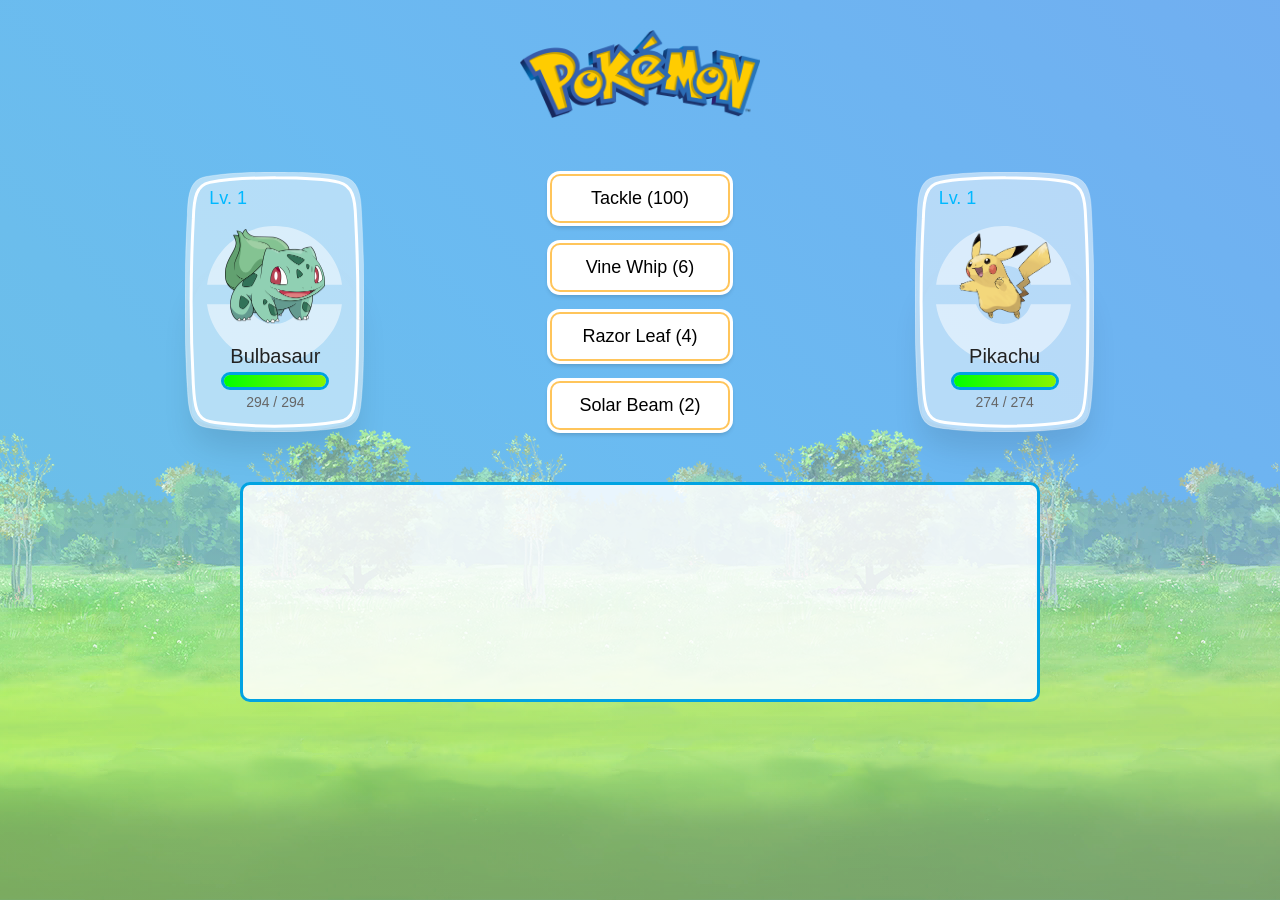
<file: js game/index.html>
<!doctype html>
<html lang="en">
<head>
    <meta charset="UTF-8">
    <meta name="viewport"
          content="width=device-width, user-scalable=no, initial-scale=1.0, maximum-scale=1.0, minimum-scale=1.0">
    <meta http-equiv="X-UA-Compatible" content="ie=edge">
    <title>Pokemon Fight</title>
    <link rel="stylesheet" href="style.css">
</head>
<body>
<div class="body">
    <header>
        <img class="logo"
             title="Reset Game"
             src="./assets/Pokemon_logo.png"
             alt="Pokemon">
    </header>
    <div class="playground">
        <div class="pokemon player1">
            <span class="lvl">Lv. 1</span>
            <img src="./assets/pikachu.png" class="sprite" id="img-player1" alt="Pikachu">
            <div class="details">
                <h2 class="name" id="name-player1">
                    Pikachu
                </h2>
                <div class="hp">
                    <div class="bar">
                        <div class="health" id="progressbar-player1" style="width: 100%;"></div>
                    </div>
                    <span class="text" id="health-player1">100 / 100</span>
                </div>
            </div>
        </div>

        <div class="control"></div>

        <div class="pokemon player2">
            <span class="lvl">Lv. 1</span>
            <img src="./assets/charmander.png" class="sprite" id="img-player2" alt="Charmander">
            <div class="details">
                <h2 class="name" id="name-player2">
                    Charmander
                </h2>
                <div class="hp">
                    <div class="bar">
                        <div class="health" id="progressbar-player2" style="width: 100%;"></div>
                    </div>
                    <span class="text" id="health-player2">100 / 100</span>
                </div>
            </div>
        </div>
    </div>
    <div id="logs"></div>
</div>
<div class="catch_screen"></div>

<script type="module" src="main.js"></script>
</body>
</html>
</file>
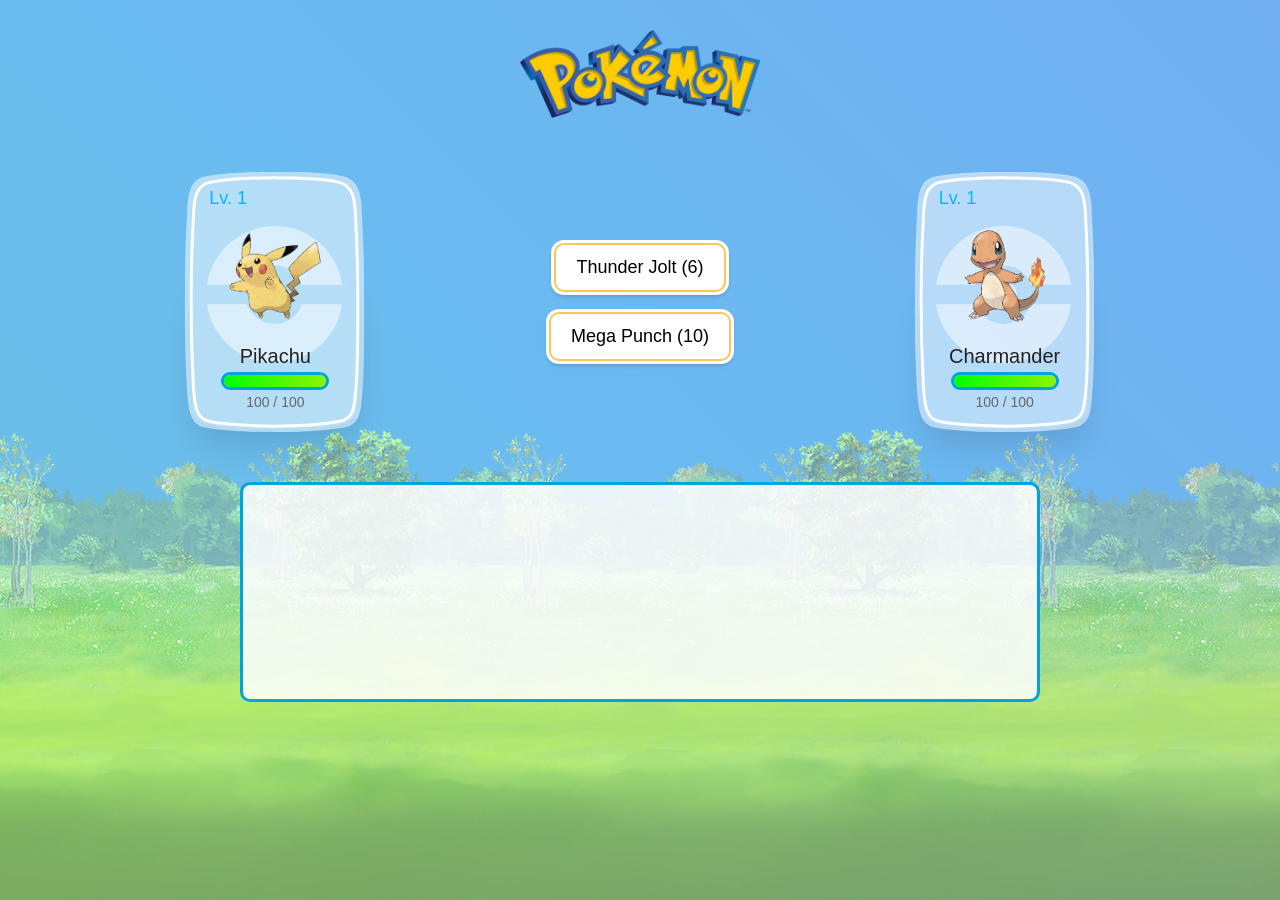
<file: js game/js game/index.html>
<!doctype html>
<html lang="en">
<head>
    <meta charset="UTF-8">
    <meta name="viewport"
          content="width=device-width, user-scalable=no, initial-scale=1.0, maximum-scale=1.0, minimum-scale=1.0">
    <meta http-equiv="X-UA-Compatible" content="ie=edge">
    <title>Pokemon Fight</title>
    <link rel="stylesheet" href="style.css">
</head>
<body>
<div class="body">
    <header>
        <img class="logo"
             title="Reset Game"
             src="./assets/Pokemon_logo.png"
             alt="Pokemon">
    </header>
    <div class="playground">
        <div class="pokemon character">
            <span class="lvl">Lv. 1</span>
            <img src="./assets/pikachu.png" class="sprite" alt="Pikachu">
            <div class="details">
                <h2 class="name" id="name-character">
                    Pikachu
                </h2>
                <div class="hp">
                    <div class="bar">
                        <div class="health" id="progressbar-character" style="width: 100%;"></div>
                    </div>
                    <span class="text" id="health-character">100 / 100</span>
                </div>
            </div>
        </div>

        <div class="control">
            <button class="button" id="btn-kick">
                Thunder Jolt
            </button>
            <button class="button" id="btn-kick2">
                Mega Punch
            </button>
        </div>

        <div class="pokemon enemy">
            <span class="lvl">Lv. 1</span>
            <img src="./assets/charmander.png" class="sprite" alt="Charmander">
            <div class="details">
                <h2 class="name" id="name-enemy">
                    Charmander
                </h2>
                <div class="hp">
                    <div class="bar">
                        <div class="health" id="progressbar-enemy" style="width: 100%;"></div>
                    </div>
                    <span class="text" id="health-enemy">100 / 100</span>
                </div>
            </div>
        </div>
    </div>
    <div id="logs"></div>
</div>
<div class="catch_screen"></div>

<script type="module" src="main.js"></script>
</body>
</html>
</file>
<file: js game/style.css>
* {
    box-sizing: border-box;
}

html, body {
    padding: 0;
    margin: 0;
}

body {
    color: black;
    position: relative;
    background: red;
    background: linear-gradient(45deg, #d2ffde, #ceefff, #ded1ff);
    background-size: cover;
    background-repeat: no-repeat;
    padding: 0;
    font-family: "Heebo", sans-serif;
    background: url(./assets/Parkscene_Background.png) center bottom repeat-x, url(./assets/SkyDay.png) center top / cover;
    text-align: center;
    user-select: none;
}

.catch_screen {
    width: 100vw;
    height: 100vh;
    background: linear-gradient(45deg, #d2ffde, #ceefff, #ded1ff);
    position: fixed;
    z-index: 0;
    top: 0;
    bottom: 0;
    left: 0;
    right: 0;
    opacity: .4;
}

.control {
    width: 320px;
    height: 260px;
    position: relative;
    margin: 20px;
    display: flex;
    flex-direction: column;
    gap: 20px;
    justify-content: center;
    align-items: center;
}

.control .button {
    min-width: 180px;
    text-transform: capitalize;
}

.control .button.start {
    border-color: #6bd36b;
}

.playground {
    max-width: 1024px;
    display: flex;
    justify-content: space-around;
    margin: 30px auto;
}

.arrow {
    position: absolute;
    left: 0;
    top: 50%;
    width: 36px;
    height: 36px;
    -webkit-animation: boing 0.8s ease infinite;
    animation: boing 0.8s ease infinite;
    -webkit-transform-origin: right center;
    transform-origin: right center;
    pointer-events: none;
}
.arrow svg {
    position: absolute;
    width: 36px;
    left: 0;
    top: 0;
    -webkit-filter: drop-shadow(0px 2px 3px rgba(0, 0, 0, 0.4));
    filter: drop-shadow(0px 2px 3px rgba(0, 0, 0, 0.4));
    -webkit-animation: smoosh 0.7s ease infinite;
    animation: smoosh 0.7s ease infinite;
}

.pokes {
    display: -webkit-box;
    display: flex;
    -webkit-box-flex: wrap;
    flex: wrap;
    width: 100%;
    -webkit-box-pack: center;
    justify-content: center;
    margin-bottom: 30px;
}

.pokemon {
    text-align: center;
    position: relative;
    width: 180px;
    height: 260px;
    min-width: 150px;
    margin: 20px;
    background-image: url(./assets/card.svg);
    background-repeat: no-repeat;
    background-size: contain;
}

.pokemon::before {
    content: "";
    display: block;
    position: absolute;
    opacity: 0.5;
    transition: all 0.5s ease;
    width: 76%;
    height: 53%;
    left: 12%;
    top: 47%;
    transform: translateY(-50%);
    background-image: url(./assets/pockeball.svg);
    background-repeat: no-repeat;
    background-size: contain;
}
.pokemon * {
    vertical-align: middle;
}
.pokemon .card {
    max-width: 100%;
}
.pokemon label {
    position: absolute;
    left: 10px;
    right: 10px;
    top: 10px;
    bottom: 10px;
    z-index: 1;
    cursor: pointer;
}
.pokemon .radio {
    position: absolute;
    opacity: 0;
}
.pokemon .lvl {
    color: #00b8ff;
    position: absolute;
    left: 24px;
    top: 16px;
    font-weight: 400;
    font-size: 18px;
}
.pokemon .sex {
    position: absolute;
    right: 32px;
    top: 18px;
}
.pokemon .sex .icon {
    width: 18px;
}
.pokemon .sex .icon.female {
    -webkit-transform: rotate(-45deg);
    transform: rotate(-45deg);
}
.pokemon .sprite {
    position: absolute;
    top: 40%;
    left: 50%;
    -webkit-transform: translate(-50%, -50%);
    transform: translate(-50%, -50%);
    max-width: 100px;
}
.pokemon .details {
    position: absolute;
    top: 65%;
    left: 0;
    right: 0;
}
.pokemon .details .name {
    font-size: 20px;
    font-weight: 400;
    color: #222;
    margin: 4px 0;
    display: inline-block;
}
.pokemon .details .hp {
    width: 60%;
    margin: auto;
}
.pokemon .details .hp .text {
    color: #666;
    display: inline-block;
    padding-top: 4px;
    font-size: 14px;
}
.pokemon .details .hp .bar {
    border-radius: 50px;
    background: #073fa7;
    border: 3.5px solid #00a3e2;
    height: 18px;
    overflow: hidden;
}
.pokemon .details .hp .bar .health {
    width: 50%;
    height: 100%;
    background: -webkit-gradient(linear, left top, right top, from(lime), to(#8bf500));
    background: linear-gradient(to right, lime, #8bf500);
}
.pokemon .details .hp .bar .health.low {
    background: -webkit-gradient(linear, left top, right top, from(#ffcc00), to(#f1f500));
    background: linear-gradient(to right, #ffcc00, #f1f500);
}
.pokemon .details .hp .bar .health.critical {
    background: -webkit-gradient(linear, left top, right top, from(#d20000), to(#f51700));
    background: linear-gradient(to right, #d20000, #f51700);
}
.pokemon .pokeball {
    position: absolute;
    fill: white;
    opacity: 0.5;
    -webkit-transition: all 0.5s ease;
    transition: all 0.5s ease;
    width: 76%;
    left: 12%;
    top: 47%;
    -webkit-transform: translateY(-50%);
    transform: translateY(-50%);
}
.pokemon .cell {
    -webkit-transition: all 0.2s ease;
    transition: all 0.2s ease;
}
.pokemon .cell .bg {
    stroke: rgba(255, 255, 255, 0.5);
    fill: rgba(255, 255, 255, 0.5);
    -webkit-transition: all 1.15s ease;
    transition: all 1.15s ease;
}
.pokemon .cell .stroke {
    stroke: white;
    stroke-width: 4px;
}
.pokemon:after {
    content: "";
    display: block;
    position: absolute;
    left: 7px;
    right: 7px;
    bottom: 2px;
    height: 180px;
    border-radius: 100% 100% 70% 70% / 70% 70% 20% 20%;
    background: transparent;
    box-shadow: 0 20px 30px rgba(0, 0, 0, 0.1);
    -webkit-transition: all 0.2s ease;
    transition: all 0.2s ease;
    z-index: -2;
}
.pokemon.selected:after {
    box-shadow: 0 20px 30px rgba(0, 0, 0, 0.5);
}
.pokemon.selected .cell {
    -webkit-filter: drop-shadow(0px 2px 6px white);
    filter: drop-shadow(0px 2px 6px white);
    -webkit-transform: scale(1.02);
    transform: scale(1.02);
}
.pokemon.selected .cell .bg {
    fill: rgba(255, 246, 146, 0.9);
    fill: url(#bg-gradient-selected) !important;
}
.pokemon.selected .pokeball {
    opacity: 0.8;
}
.pokemon.selected .sprite {
    -webkit-animation: bounce 0.8s ease infinite;
    animation: bounce 0.8s ease infinite;
}

.button {
    position: relative;
    background: white;
    border: 2px solid #ffc55b;
    border-radius: 10px;
    min-height: 30px;
    vertical-align: middle;
    padding: 12px 20px;
    outline: none !important;
    cursor: pointer;
    font-size: 18px;

}
.button:after {
    content: "";
    position: absolute;
    left: -5px;
    right: -5px;
    top: -5px;
    bottom: -5px;
    background: white;
    border-radius: 13px;
    z-index: -1;
    box-shadow: 0 3px 5px -2px rgba(0, 0, 0, 0.2);
}
.button:hover {
    background: -webkit-gradient(linear, left top, left bottom, from(#ffd78e), to(#ffc55b));
    background: linear-gradient(to bottom, #ffd78e, #ffc55b);
    border-color: white;
}
.button:hover:after {
    background: -webkit-gradient(linear, left top, left bottom, from(#ffd78e), to(#ffc55b));
    background: linear-gradient(to bottom, #ffd78e, #ffc55b);
    box-shadow: 0 0 5px 2px white, 0 0 15px #ffe9c1, 0 3px 5px -2px rgba(0, 0, 0, 0.2);
}

.candy {
    display: block;
    position: absolute;
    top: 52%;
    left: 55%;
    height: 12px;
    width: 12px;
    -webkit-transform: scale(1);
    transform: scale(1);
    margin: 12px;
}
.candy.mighty {
    -webkit-filter: hue-rotate(300deg) saturate(2.2);
    filter: hue-rotate(300deg) saturate(2.2);
}
.candy.smart {
    -webkit-filter: hue-rotate(200deg) saturate(1) brightness(0.65) contrast(3);
    filter: hue-rotate(200deg) saturate(1) brightness(0.65) contrast(3);
}
.candy.tough {
    -webkit-filter: hue-rotate(170deg) saturate(1) brightness(0.65) contrast(3.1);
    filter: hue-rotate(170deg) saturate(1) brightness(0.65) contrast(3.1);
}
.candy.courage {
    -webkit-filter: hue-rotate(40deg) saturate(1) brightness(0.8) contrast(2);
    filter: hue-rotate(40deg) saturate(1) brightness(0.8) contrast(2);
}
.candy.quick {
    -webkit-filter: hue-rotate(140deg) saturate(1) brightness(0.8) contrast(1.8);
    filter: hue-rotate(140deg) saturate(1) brightness(0.8) contrast(1.8);
}
.candy:after {
    content: "";
    display: block;
    height: 1px;
    width: 1px;
    box-shadow: 0px 5px #000000, 0px 6px #000000, 0px 7px #000000, 1px 8px #000000, 3px 9px #000000, 2px 9px #000000, 4px 10px #000000, 5px 10px #000000, 6px 11px #000000, 7px 11px #000000, 8px 11px #000000, 9px 10px #000000, 10px 9px #000000, 10px 8px #000000, 10px 7px #000000, 10px 6px #000000, 10px 5px #000000, 10px 4px #000000, 10px 3px #000000, 9px 2px #000000, 8px 1px #000000, 7px 1px #000000, 6px 1px #000000, 5px 2px #000000, 4px 2px #000000, 3px 3px #000000, 2px 3px #000000, 1px 4px #000000, 8px 2px #ffffff, 7px 2px #ffffff, 6px 3px #ffffff, 7px 3px #ffffff, 8px 3px #ffffff, 9px 3px #ffffff, 8px 4px #ffffff, 6px 2px #fff69c, 5px 3px #fff69c, 4px 3px #fff69c, 4px 4px #fff69c, 2px 4px #fff69c, 3px 5px #fff69c, 6px 4px #fff69c, 9px 5px #fff69c, 9px 7px #fff69c, 6px 8px #fff69c, 3px 4px #fff6e6, 2px 5px #fff6e6, 3px 6px #fff6e6, 7px 4px #fff6e6, 9px 4px #fff6e6, 7px 8px #fff6e6, 8px 8px #ffffff, 8px 10px #dea410, 7px 10px #dea410, 6px 10px #dea410, 9px 9px #dea410, 8px 9px #dea410, 7px 9px #dea410, 6px 9px #dea410, 5px 9px #dea410, 4px 9px #dea410, 4px 8px #dea410, 3px 8px #dea410, 2px 8px #dea410, 2px 7px #dea410, 1px 7px #dea410, 1px 6px #dea410, 1px 5px #eec529, 2px 6px #eec529, 3px 7px #eec529, 5px 8px #eec529, 9px 8px #eec529, 7px 6px #f6de41, 8px 6px #f6de41, 8px 7px #f6de41, 7px 7px #f6de41, 7px 5px #f6de41, 6px 5px #f6de41, 5px 5px #f6de41, 6px 6px #f6de41, 5px 4px #ffe65a, 4px 5px #ffe65a, 8px 5px #ffe65a, 9px 6px #ffe65a, 4px 6px #ffe65a, 5px 6px #ffe65a, 5px 7px #ffe65a, 6px 7px #ffe65a, 4px 7px #fff69c;
}

.heart {
    width: 18px;
    height: 18px;
    display: block;
    position: absolute;
    top: 54%;
    left: 39%;
    -webkit-animation: float 1s ease infinite;
    animation: float 1s ease infinite;
}
.heart:after {
    content: "";
    width: 1px;
    height: 1px;
    display: block;
    box-shadow: 8px 15px #000000, 9px 15px #000000, 10px 14px #000000, 11px 13px #000000, 12px 12px #000000, 13px 11px #000000, 14px 10px #000000, 15px 9px #000000, 15px 8px #000000, 15px 7px #000000, 15px 6px #000000, 14px 4px #000000, 12px 3px #000000, 11px 3px #000000, 9px 5px #000000, 8px 5px #000000, 7px 14px #000000, 6px 13px #000000, 5px 12px #000000, 4px 11px #000000, 3px 10px #000000, 2px 9px #000000, 2px 8px #000000, 2px 7px #000000, 2px 6px #000000, 3px 4px #000000, 5px 3px #000000, 6px 3px #000000, 8px 14px #a53367, 9px 14px #a53367, 10px 13px #a53367, 11px 12px #a53367, 12px 11px #a53367, 13px 10px #a53367, 14px 9px #a53367, 14px 5px #a53367, 13px 4px #a53367, 3px 5px #a53367, 4px 4px #a53367, 7px 13px #a53367, 6px 12px #a53367, 5px 11px #a53367, 4px 10px #a53367, 3px 9px #a53367, 3px 6px #a53367, 14px 6px #a53367, 10px 4px #a53367, 7px 4px #a53367, 6px 4px #a53367, 11px 4px #a53367, 7px 5px #a53367, 10px 5px #a53367, 8px 6px #a53367, 9px 6px #a53367, 3px 7px #eb86ae, 3px 8px #eb86ae, 5px 4px #eb86ae, 12px 4px #eb86ae, 14px 7px #eb86ae, 14px 8px #eb86ae, 8px 13px #eb86ae, 9px 13px #eb86ae, 7px 12px #eb86ae, 4px 9px #eb86ae, 13px 9px #eb86ae, 12px 10px #eb86ae, 10px 12px #eb86ae, 5px 10px #eb86ae, 4px 5px #eb86ae, 13px 5px #eb86ae, 5px 6px #ffffff, 6px 6px #ffffff, 5px 7px #ffffff, 11px 6px #ffffff, 6px 7px #feccf1, 5px 8px #feccf1, 4px 6px #feccf1, 5px 5px #feccf1, 11px 7px #feccf1, 9px 8px #ffc6f8, 8px 8px #ffc6f8, 8px 9px #ffc6f8, 9px 9px #ffc6f8, 7px 9px #f2d2f9, 6px 8px #f2d2f9, 7px 8px #f2d2f9, 13px 8px #ffa5da, 12px 9px #ffa5da, 11px 10px #ffa5da, 11px 11px #ffa5da, 10px 11px #ffa5da, 9px 12px #ffa5da, 8px 12px #ffa5da, 13px 7px #ffa5da, 13px 6px #ffa5da, 12px 5px #ffa5da, 4px 7px #ffa5da, 4px 8px #ffa5da, 5px 9px #ffa5da, 6px 10px #ffa5da, 6px 11px #ffa5da, 7px 11px #ffa5da, 12px 7px #ffd2f2, 12px 8px #ffd2f2, 11px 9px #ffd2f2, 10px 10px #ffd2f2, 9px 11px #ffd2f2, 8px 11px #ffd2f2, 6px 9px #ffd2f2, 7px 10px #ffd2f2, 8px 10px #ffd2f2, 9px 10px #ffd2f2, 10px 9px #ffd2f2, 11px 8px #ffd2f2, 10px 8px #ffd2f2, 10px 7px #ffd2f2, 12px 6px #ffc6f8, 7px 7px #ffc6f8, 8px 7px #ff87c2, 9px 7px #ff87c2, 10px 6px #ff87c2, 11px 5px #ff87c2, 7px 6px #ff87c2, 6px 5px #ff87c2, 2px 4px #f2d2f9, 3px 3px #f2d2f9, 5px 2px #f2d2f9, 6px 2px #f2d2f9, 11px 2px #f2d2f9, 12px 2px #f2d2f9, 14px 3px #f2d2f9, 15px 4px #f2d2f9, 2px 10px #eb86ae, 3px 11px #eb86ae, 4px 12px #eb86ae, 5px 13px #eb86ae, 6px 14px #eb86ae, 11px 14px #eb86ae, 12px 13px #eb86ae, 13px 12px #eb86ae, 14px 11px #eb86ae, 15px 10px #eb86ae, 16px 7px #eb86ae, 16px 8px #eb86ae, 15px 5px #eb86ae, 13px 3px #eb86ae, 10px 3px #eb86ae, 9px 4px #eb86ae, 7px 3px #eb86ae, 8px 4px #eb86ae, 4px 3px #eb86ae, 2px 5px #eb86ae, 1px 7px #eb86ae, 1px 8px #eb86ae, 1px 6px #f2d2f9, 1px 9px #f2d2f9, 6px 15px #f2d2f9, 5px 14px #f2d2f9, 4px 13px #f2d2f9, 3px 12px #f2d2f9, 2px 11px #f2d2f9, 4px 2px #f2d2f9, 8px 3px #f2d2f9, 9px 3px #f2d2f9, 13px 2px #f2d2f9, 11px 15px #f2d2f9, 12px 14px #f2d2f9, 13px 13px #f2d2f9, 14px 12px #f2d2f9, 15px 11px #f2d2f9, 16px 9px #f2d2f9, 16px 6px #f2d2f9, 1px 10px #ffc6f8, 16px 10px #ffc6f8, 16px 5px #ffc6f8, 1px 5px #ffc6f8, 7px 2px #ffc6f8, 10px 2px #ffc6f8, 7px 15px #a53367, 10px 15px #a53367, 7px 16px #f2d2f9, 10px 16px #f2d2f9, 8px 16px #ffa5da, 9px 16px #ffa5da;
}

@-webkit-keyframes boing {
    0%,
    100% {
        -webkit-transform: translateY(-50%) translateX(-90%) scaleX(1) scaleY(1);
        transform: translateY(-50%) translateX(-90%) scaleX(1) scaleY(1);
    }
    50% {
        -webkit-transform: translateY(-50%) translateX(-60%) scaleX(0.95) scaleY(1.1);
        transform: translateY(-50%) translateX(-60%) scaleX(0.95) scaleY(1.1);
    }
}

@keyframes boing {
    0%,
    100% {
        -webkit-transform: translateY(-50%) translateX(-90%) scaleX(1) scaleY(1);
        transform: translateY(-50%) translateX(-90%) scaleX(1) scaleY(1);
    }
    50% {
        -webkit-transform: translateY(-50%) translateX(-60%) scaleX(0.95) scaleY(1.1);
        transform: translateY(-50%) translateX(-60%) scaleX(0.95) scaleY(1.1);
    }
}
@-webkit-keyframes bounce {
    0%,
    100% {
        -webkit-transform: translateY(-50%) translateX(-50%) scaleX(1) scaleY(1);
        transform: translateY(-50%) translateX(-50%) scaleX(1) scaleY(1);
    }
    50% {
        -webkit-transform: translateY(-60%) translateX(-50%) scaleX(0.95) scaleY(1.03);
        transform: translateY(-60%) translateX(-50%) scaleX(0.95) scaleY(1.03);
    }
}
@keyframes bounce {
    0%,
    100% {
        -webkit-transform: translateY(-50%) translateX(-50%) scaleX(1) scaleY(1);
        transform: translateY(-50%) translateX(-50%) scaleX(1) scaleY(1);
    }
    50% {
        -webkit-transform: translateY(-60%) translateX(-50%) scaleX(0.95) scaleY(1.03);
        transform: translateY(-60%) translateX(-50%) scaleX(0.95) scaleY(1.03);
    }
}
@-webkit-keyframes float {
    0%,
    100% {
        -webkit-transform: translateY(-50%) translateX(-50%);
        transform: translateY(-50%) translateX(-50%);
    }
    50% {
        -webkit-transform: translateY(-57%) translateX(-50%);
        transform: translateY(-57%) translateX(-50%);
    }
}
@keyframes float {
    0%,
    100% {
        -webkit-transform: translateY(-50%) translateX(-50%);
        transform: translateY(-50%) translateX(-50%);
    }
    50% {
        -webkit-transform: translateY(-57%) translateX(-50%);
        transform: translateY(-57%) translateX(-50%);
    }
}
body,
html {
    min-height: 100%;
    text-align: center;
}

h1 {
    display: inline-block;
    font-size: 60px;
    margin: 10px;
    color: #805cff;
    font-weight: 900;
}

.logo {
    max-width: 240px;
    margin: 30px 20px 0;
}

.body {
    position: relative;
    z-index: 1;
}


.wrap {
    display: flex;
    margin: 0 auto;
    justify-content: center;
}

.row {
    margin-bottom: 12px;
}
.column {
    display: flex;
}
.action {
    display: flex;
    flex-direction: column;
    justify-content: center;
    padding: 0 24px;
}

.action label {
    padding: 6px 0;
}

.button:disabled {
    opacity: .5;
    cursor: not-allowed;
}

#logs {
    max-width: 800px;
    height: 220px;
    overflow-y: auto;
    margin: 0 auto 30px;
    padding: 10px 20px;
    text-align: left;
    background: rgba(255, 255, 255, 0.85);
    border: 3px solid #00a3e2;
    border-radius: 10px;
}

#logs p {
    margin: 0 0 8px;
    padding-bottom: 8px;
    border-bottom: 1px solid #ccc;
    font-size: 16px;
}
</file>
<file: js game/js game/style.css>
* {
    box-sizing: border-box;
}

html, body {
    padding: 0;
    margin: 0;
}

body {
    color: black;
    position: relative;
    background: red;
    background: linear-gradient(45deg, #d2ffde, #ceefff, #ded1ff);
    background-size: cover;
    background-repeat: no-repeat;
    padding: 0;
    font-family: "Heebo", sans-serif;
    background: url(./assets/Parkscene_Background.png) center bottom repeat-x, url(./assets/SkyDay.png) center top / cover;
    text-align: center;
    user-select: none;
}

.catch_screen {
    width: 100vw;
    height: 100vh;
    background: linear-gradient(45deg, #d2ffde, #ceefff, #ded1ff);
    position: fixed;
    z-index: 0;
    top: 0;
    bottom: 0;
    left: 0;
    right: 0;
    opacity: .4;
}

.control {
    width: 320px;
    height: 260px;
    position: relative;
    margin: 20px;
    display: flex;
    flex-direction: column;
    gap: 20px;
    justify-content: center;
    align-items: center;
}

.playground {
    max-width: 1024px;
    display: flex;
    justify-content: space-around;
    margin: 30px auto;
}

.arrow {
    position: absolute;
    left: 0;
    top: 50%;
    width: 36px;
    height: 36px;
    -webkit-animation: boing 0.8s ease infinite;
    animation: boing 0.8s ease infinite;
    -webkit-transform-origin: right center;
    transform-origin: right center;
    pointer-events: none;
}
.arrow svg {
    position: absolute;
    width: 36px;
    left: 0;
    top: 0;
    -webkit-filter: drop-shadow(0px 2px 3px rgba(0, 0, 0, 0.4));
    filter: drop-shadow(0px 2px 3px rgba(0, 0, 0, 0.4));
    -webkit-animation: smoosh 0.7s ease infinite;
    animation: smoosh 0.7s ease infinite;
}

.pokes {
    display: -webkit-box;
    display: flex;
    -webkit-box-flex: wrap;
    flex: wrap;
    width: 100%;
    -webkit-box-pack: center;
    justify-content: center;
    margin-bottom: 30px;
}

.pokemon {
    text-align: center;
    position: relative;
    width: 180px;
    height: 260px;
    min-width: 150px;
    margin: 20px;
    background-image: url(./assets/card.svg);
    background-repeat: no-repeat;
    background-size: contain;
}

.pokemon::before {
    content: "";
    display: block;
    position: absolute;
    opacity: 0.5;
    transition: all 0.5s ease;
    width: 76%;
    height: 53%;
    left: 12%;
    top: 47%;
    transform: translateY(-50%);
    background-image: url(./assets/pockeball.svg);
    background-repeat: no-repeat;
    background-size: contain;
}
.pokemon * {
    vertical-align: middle;
}
.pokemon .card {
    max-width: 100%;
}
.pokemon label {
    position: absolute;
    left: 10px;
    right: 10px;
    top: 10px;
    bottom: 10px;
    z-index: 1;
    cursor: pointer;
}
.pokemon .radio {
    position: absolute;
    opacity: 0;
}
.pokemon .lvl {
    color: #00b8ff;
    position: absolute;
    left: 24px;
    top: 16px;
    font-weight: 400;
    font-size: 18px;
}
.pokemon .sex {
    position: absolute;
    right: 32px;
    top: 18px;
}
.pokemon .sex .icon {
    width: 18px;
}
.pokemon .sex .icon.female {
    -webkit-transform: rotate(-45deg);
    transform: rotate(-45deg);
}
.pokemon .sprite {
    position: absolute;
    top: 40%;
    left: 50%;
    -webkit-transform: translate(-50%, -50%);
    transform: translate(-50%, -50%);
    max-width: 100px;
}
.pokemon .details {
    position: absolute;
    top: 65%;
    left: 0;
    right: 0;
}
.pokemon .details .name {
    font-size: 20px;
    font-weight: 400;
    color: #222;
    margin: 4px 0;
    display: inline-block;
}
.pokemon .details .hp {
    width: 60%;
    margin: auto;
}
.pokemon .details .hp .text {
    color: #666;
    display: inline-block;
    padding-top: 4px;
    font-size: 14px;
}
.pokemon .details .hp .bar {
    border-radius: 50px;
    background: #073fa7;
    border: 3.5px solid #00a3e2;
    height: 18px;
    overflow: hidden;
}
.pokemon .details .hp .bar .health {
    width: 50%;
    height: 100%;
    background: -webkit-gradient(linear, left top, right top, from(lime), to(#8bf500));
    background: linear-gradient(to right, lime, #8bf500);
}
.pokemon .details .hp .bar .health.low {
    background: -webkit-gradient(linear, left top, right top, from(#ffcc00), to(#f1f500));
    background: linear-gradient(to right, #ffcc00, #f1f500);
}
.pokemon .details .hp .bar .health.critical {
    background: -webkit-gradient(linear, left top, right top, from(#d20000), to(#f51700));
    background: linear-gradient(to right, #d20000, #f51700);
}
.pokemon .pokeball {
    position: absolute;
    fill: white;
    opacity: 0.5;
    -webkit-transition: all 0.5s ease;
    transition: all 0.5s ease;
    width: 76%;
    left: 12%;
    top: 47%;
    -webkit-transform: translateY(-50%);
    transform: translateY(-50%);
}
.pokemon .cell {
    -webkit-transition: all 0.2s ease;
    transition: all 0.2s ease;
}
.pokemon .cell .bg {
    stroke: rgba(255, 255, 255, 0.5);
    fill: rgba(255, 255, 255, 0.5);
    -webkit-transition: all 1.15s ease;
    transition: all 1.15s ease;
}
.pokemon .cell .stroke {
    stroke: white;
    stroke-width: 4px;
}
.pokemon:after {
    content: "";
    display: block;
    position: absolute;
    left: 7px;
    right: 7px;
    bottom: 2px;
    height: 180px;
    border-radius: 100% 100% 70% 70% / 70% 70% 20% 20%;
    background: transparent;
    box-shadow: 0 20px 30px rgba(0, 0, 0, 0.1);
    -webkit-transition: all 0.2s ease;
    transition: all 0.2s ease;
    z-index: -2;
}
.pokemon.selected:after {
    box-shadow: 0 20px 30px rgba(0, 0, 0, 0.5);
}
.pokemon.selected .cell {
    -webkit-filter: drop-shadow(0px 2px 6px white);
    filter: drop-shadow(0px 2px 6px white);
    -webkit-transform: scale(1.02);
    transform: scale(1.02);
}
.pokemon.selected .cell .bg {
    fill: rgba(255, 246, 146, 0.9);
    fill: url(#bg-gradient-selected) !important;
}
.pokemon.selected .pokeball {
    opacity: 0.8;
}
.pokemon.selected .sprite {
    -webkit-animation: bounce 0.8s ease infinite;
    animation: bounce 0.8s ease infinite;
}

.button {
    position: relative;
    background: white;
    border: 2px solid #ffc55b;
    border-radius: 10px;
    min-height: 30px;
    vertical-align: middle;
    padding: 12px 20px;
    outline: none !important;
    cursor: pointer;
    font-size: 18px;

}
.button:after {
    content: "";
    position: absolute;
    left: -5px;
    right: -5px;
    top: -5px;
    bottom: -5px;
    background: white;
    border-radius: 13px;
    z-index: -1;
    box-shadow: 0 3px 5px -2px rgba(0, 0, 0, 0.2);
}
.button:hover {
    background: -webkit-gradient(linear, left top, left bottom, from(#ffd78e), to(#ffc55b));
    background: linear-gradient(to bottom, #ffd78e, #ffc55b);
    border-color: white;
}
.button:hover:after {
    background: -webkit-gradient(linear, left top, left bottom, from(#ffd78e), to(#ffc55b));
    background: linear-gradient(to bottom, #ffd78e, #ffc55b);
    box-shadow: 0 0 5px 2px white, 0 0 15px #ffe9c1, 0 3px 5px -2px rgba(0, 0, 0, 0.2);
}

.candy {
    display: block;
    position: absolute;
    top: 52%;
    left: 55%;
    height: 12px;
    width: 12px;
    -webkit-transform: scale(1);
    transform: scale(1);
    margin: 12px;
}
.candy.mighty {
    -webkit-filter: hue-rotate(300deg) saturate(2.2);
    filter: hue-rotate(300deg) saturate(2.2);
}
.candy.smart {
    -webkit-filter: hue-rotate(200deg) saturate(1) brightness(0.65) contrast(3);
    filter: hue-rotate(200deg) saturate(1) brightness(0.65) contrast(3);
}
.candy.tough {
    -webkit-filter: hue-rotate(170deg) saturate(1) brightness(0.65) contrast(3.1);
    filter: hue-rotate(170deg) saturate(1) brightness(0.65) contrast(3.1);
}
.candy.courage {
    -webkit-filter: hue-rotate(40deg) saturate(1) brightness(0.8) contrast(2);
    filter: hue-rotate(40deg) saturate(1) brightness(0.8) contrast(2);
}
.candy.quick {
    -webkit-filter: hue-rotate(140deg) saturate(1) brightness(0.8) contrast(1.8);
    filter: hue-rotate(140deg) saturate(1) brightness(0.8) contrast(1.8);
}
.candy:after {
    content: "";
    display: block;
    height: 1px;
    width: 1px;
    box-shadow: 0px 5px #000000, 0px 6px #000000, 0px 7px #000000, 1px 8px #000000, 3px 9px #000000, 2px 9px #000000, 4px 10px #000000, 5px 10px #000000, 6px 11px #000000, 7px 11px #000000, 8px 11px #000000, 9px 10px #000000, 10px 9px #000000, 10px 8px #000000, 10px 7px #000000, 10px 6px #000000, 10px 5px #000000, 10px 4px #000000, 10px 3px #000000, 9px 2px #000000, 8px 1px #000000, 7px 1px #000000, 6px 1px #000000, 5px 2px #000000, 4px 2px #000000, 3px 3px #000000, 2px 3px #000000, 1px 4px #000000, 8px 2px #ffffff, 7px 2px #ffffff, 6px 3px #ffffff, 7px 3px #ffffff, 8px 3px #ffffff, 9px 3px #ffffff, 8px 4px #ffffff, 6px 2px #fff69c, 5px 3px #fff69c, 4px 3px #fff69c, 4px 4px #fff69c, 2px 4px #fff69c, 3px 5px #fff69c, 6px 4px #fff69c, 9px 5px #fff69c, 9px 7px #fff69c, 6px 8px #fff69c, 3px 4px #fff6e6, 2px 5px #fff6e6, 3px 6px #fff6e6, 7px 4px #fff6e6, 9px 4px #fff6e6, 7px 8px #fff6e6, 8px 8px #ffffff, 8px 10px #dea410, 7px 10px #dea410, 6px 10px #dea410, 9px 9px #dea410, 8px 9px #dea410, 7px 9px #dea410, 6px 9px #dea410, 5px 9px #dea410, 4px 9px #dea410, 4px 8px #dea410, 3px 8px #dea410, 2px 8px #dea410, 2px 7px #dea410, 1px 7px #dea410, 1px 6px #dea410, 1px 5px #eec529, 2px 6px #eec529, 3px 7px #eec529, 5px 8px #eec529, 9px 8px #eec529, 7px 6px #f6de41, 8px 6px #f6de41, 8px 7px #f6de41, 7px 7px #f6de41, 7px 5px #f6de41, 6px 5px #f6de41, 5px 5px #f6de41, 6px 6px #f6de41, 5px 4px #ffe65a, 4px 5px #ffe65a, 8px 5px #ffe65a, 9px 6px #ffe65a, 4px 6px #ffe65a, 5px 6px #ffe65a, 5px 7px #ffe65a, 6px 7px #ffe65a, 4px 7px #fff69c;
}

.heart {
    width: 18px;
    height: 18px;
    display: block;
    position: absolute;
    top: 54%;
    left: 39%;
    -webkit-animation: float 1s ease infinite;
    animation: float 1s ease infinite;
}
.heart:after {
    content: "";
    width: 1px;
    height: 1px;
    display: block;
    box-shadow: 8px 15px #000000, 9px 15px #000000, 10px 14px #000000, 11px 13px #000000, 12px 12px #000000, 13px 11px #000000, 14px 10px #000000, 15px 9px #000000, 15px 8px #000000, 15px 7px #000000, 15px 6px #000000, 14px 4px #000000, 12px 3px #000000, 11px 3px #000000, 9px 5px #000000, 8px 5px #000000, 7px 14px #000000, 6px 13px #000000, 5px 12px #000000, 4px 11px #000000, 3px 10px #000000, 2px 9px #000000, 2px 8px #000000, 2px 7px #000000, 2px 6px #000000, 3px 4px #000000, 5px 3px #000000, 6px 3px #000000, 8px 14px #a53367, 9px 14px #a53367, 10px 13px #a53367, 11px 12px #a53367, 12px 11px #a53367, 13px 10px #a53367, 14px 9px #a53367, 14px 5px #a53367, 13px 4px #a53367, 3px 5px #a53367, 4px 4px #a53367, 7px 13px #a53367, 6px 12px #a53367, 5px 11px #a53367, 4px 10px #a53367, 3px 9px #a53367, 3px 6px #a53367, 14px 6px #a53367, 10px 4px #a53367, 7px 4px #a53367, 6px 4px #a53367, 11px 4px #a53367, 7px 5px #a53367, 10px 5px #a53367, 8px 6px #a53367, 9px 6px #a53367, 3px 7px #eb86ae, 3px 8px #eb86ae, 5px 4px #eb86ae, 12px 4px #eb86ae, 14px 7px #eb86ae, 14px 8px #eb86ae, 8px 13px #eb86ae, 9px 13px #eb86ae, 7px 12px #eb86ae, 4px 9px #eb86ae, 13px 9px #eb86ae, 12px 10px #eb86ae, 10px 12px #eb86ae, 5px 10px #eb86ae, 4px 5px #eb86ae, 13px 5px #eb86ae, 5px 6px #ffffff, 6px 6px #ffffff, 5px 7px #ffffff, 11px 6px #ffffff, 6px 7px #feccf1, 5px 8px #feccf1, 4px 6px #feccf1, 5px 5px #feccf1, 11px 7px #feccf1, 9px 8px #ffc6f8, 8px 8px #ffc6f8, 8px 9px #ffc6f8, 9px 9px #ffc6f8, 7px 9px #f2d2f9, 6px 8px #f2d2f9, 7px 8px #f2d2f9, 13px 8px #ffa5da, 12px 9px #ffa5da, 11px 10px #ffa5da, 11px 11px #ffa5da, 10px 11px #ffa5da, 9px 12px #ffa5da, 8px 12px #ffa5da, 13px 7px #ffa5da, 13px 6px #ffa5da, 12px 5px #ffa5da, 4px 7px #ffa5da, 4px 8px #ffa5da, 5px 9px #ffa5da, 6px 10px #ffa5da, 6px 11px #ffa5da, 7px 11px #ffa5da, 12px 7px #ffd2f2, 12px 8px #ffd2f2, 11px 9px #ffd2f2, 10px 10px #ffd2f2, 9px 11px #ffd2f2, 8px 11px #ffd2f2, 6px 9px #ffd2f2, 7px 10px #ffd2f2, 8px 10px #ffd2f2, 9px 10px #ffd2f2, 10px 9px #ffd2f2, 11px 8px #ffd2f2, 10px 8px #ffd2f2, 10px 7px #ffd2f2, 12px 6px #ffc6f8, 7px 7px #ffc6f8, 8px 7px #ff87c2, 9px 7px #ff87c2, 10px 6px #ff87c2, 11px 5px #ff87c2, 7px 6px #ff87c2, 6px 5px #ff87c2, 2px 4px #f2d2f9, 3px 3px #f2d2f9, 5px 2px #f2d2f9, 6px 2px #f2d2f9, 11px 2px #f2d2f9, 12px 2px #f2d2f9, 14px 3px #f2d2f9, 15px 4px #f2d2f9, 2px 10px #eb86ae, 3px 11px #eb86ae, 4px 12px #eb86ae, 5px 13px #eb86ae, 6px 14px #eb86ae, 11px 14px #eb86ae, 12px 13px #eb86ae, 13px 12px #eb86ae, 14px 11px #eb86ae, 15px 10px #eb86ae, 16px 7px #eb86ae, 16px 8px #eb86ae, 15px 5px #eb86ae, 13px 3px #eb86ae, 10px 3px #eb86ae, 9px 4px #eb86ae, 7px 3px #eb86ae, 8px 4px #eb86ae, 4px 3px #eb86ae, 2px 5px #eb86ae, 1px 7px #eb86ae, 1px 8px #eb86ae, 1px 6px #f2d2f9, 1px 9px #f2d2f9, 6px 15px #f2d2f9, 5px 14px #f2d2f9, 4px 13px #f2d2f9, 3px 12px #f2d2f9, 2px 11px #f2d2f9, 4px 2px #f2d2f9, 8px 3px #f2d2f9, 9px 3px #f2d2f9, 13px 2px #f2d2f9, 11px 15px #f2d2f9, 12px 14px #f2d2f9, 13px 13px #f2d2f9, 14px 12px #f2d2f9, 15px 11px #f2d2f9, 16px 9px #f2d2f9, 16px 6px #f2d2f9, 1px 10px #ffc6f8, 16px 10px #ffc6f8, 16px 5px #ffc6f8, 1px 5px #ffc6f8, 7px 2px #ffc6f8, 10px 2px #ffc6f8, 7px 15px #a53367, 10px 15px #a53367, 7px 16px #f2d2f9, 10px 16px #f2d2f9, 8px 16px #ffa5da, 9px 16px #ffa5da;
}

@-webkit-keyframes boing {
    0%,
    100% {
        -webkit-transform: translateY(-50%) translateX(-90%) scaleX(1) scaleY(1);
        transform: translateY(-50%) translateX(-90%) scaleX(1) scaleY(1);
    }
    50% {
        -webkit-transform: translateY(-50%) translateX(-60%) scaleX(0.95) scaleY(1.1);
        transform: translateY(-50%) translateX(-60%) scaleX(0.95) scaleY(1.1);
    }
}

@keyframes boing {
    0%,
    100% {
        -webkit-transform: translateY(-50%) translateX(-90%) scaleX(1) scaleY(1);
        transform: translateY(-50%) translateX(-90%) scaleX(1) scaleY(1);
    }
    50% {
        -webkit-transform: translateY(-50%) translateX(-60%) scaleX(0.95) scaleY(1.1);
        transform: translateY(-50%) translateX(-60%) scaleX(0.95) scaleY(1.1);
    }
}
@-webkit-keyframes bounce {
    0%,
    100% {
        -webkit-transform: translateY(-50%) translateX(-50%) scaleX(1) scaleY(1);
        transform: translateY(-50%) translateX(-50%) scaleX(1) scaleY(1);
    }
    50% {
        -webkit-transform: translateY(-60%) translateX(-50%) scaleX(0.95) scaleY(1.03);
        transform: translateY(-60%) translateX(-50%) scaleX(0.95) scaleY(1.03);
    }
}
@keyframes bounce {
    0%,
    100% {
        -webkit-transform: translateY(-50%) translateX(-50%) scaleX(1) scaleY(1);
        transform: translateY(-50%) translateX(-50%) scaleX(1) scaleY(1);
    }
    50% {
        -webkit-transform: translateY(-60%) translateX(-50%) scaleX(0.95) scaleY(1.03);
        transform: translateY(-60%) translateX(-50%) scaleX(0.95) scaleY(1.03);
    }
}
@-webkit-keyframes float {
    0%,
    100% {
        -webkit-transform: translateY(-50%) translateX(-50%);
        transform: translateY(-50%) translateX(-50%);
    }
    50% {
        -webkit-transform: translateY(-57%) translateX(-50%);
        transform: translateY(-57%) translateX(-50%);
    }
}
@keyframes float {
    0%,
    100% {
        -webkit-transform: translateY(-50%) translateX(-50%);
        transform: translateY(-50%) translateX(-50%);
    }
    50% {
        -webkit-transform: translateY(-57%) translateX(-50%);
        transform: translateY(-57%) translateX(-50%);
    }
}
body,
html {
    min-height: 100%;
    text-align: center;
}

h1 {
    display: inline-block;
    font-size: 60px;
    margin: 10px;
    color: #805cff;
    font-weight: 900;
}

.logo {
    max-width: 240px;
    margin: 30px 20px 0;
}

.body {
    position: relative;
    z-index: 1;
}


.wrap {
    display: flex;
    margin: 0 auto;
    justify-content: center;
}

.row {
    margin-bottom: 12px;
}
.column {
    display: flex;
}
.action {
    display: flex;
    flex-direction: column;
    justify-content: center;
    padding: 0 24px;
}

.action label {
    padding: 6px 0;
}

.button:disabled {
    opacity: .5;
    cursor: not-allowed;
}

#logs {
    max-width: 800px;
    height: 220px;
    overflow-y: auto;
    margin: 0 auto 30px;
    padding: 10px 20px;
    text-align: left;
    background: rgba(255, 255, 255, 0.85);
    border: 3px solid #00a3e2;
    border-radius: 10px;
}

#logs p {
    margin: 0 0 8px;
    padding-bottom: 8px;
    border-bottom: 1px solid #ccc;
    font-size: 16px;
}
</file>
